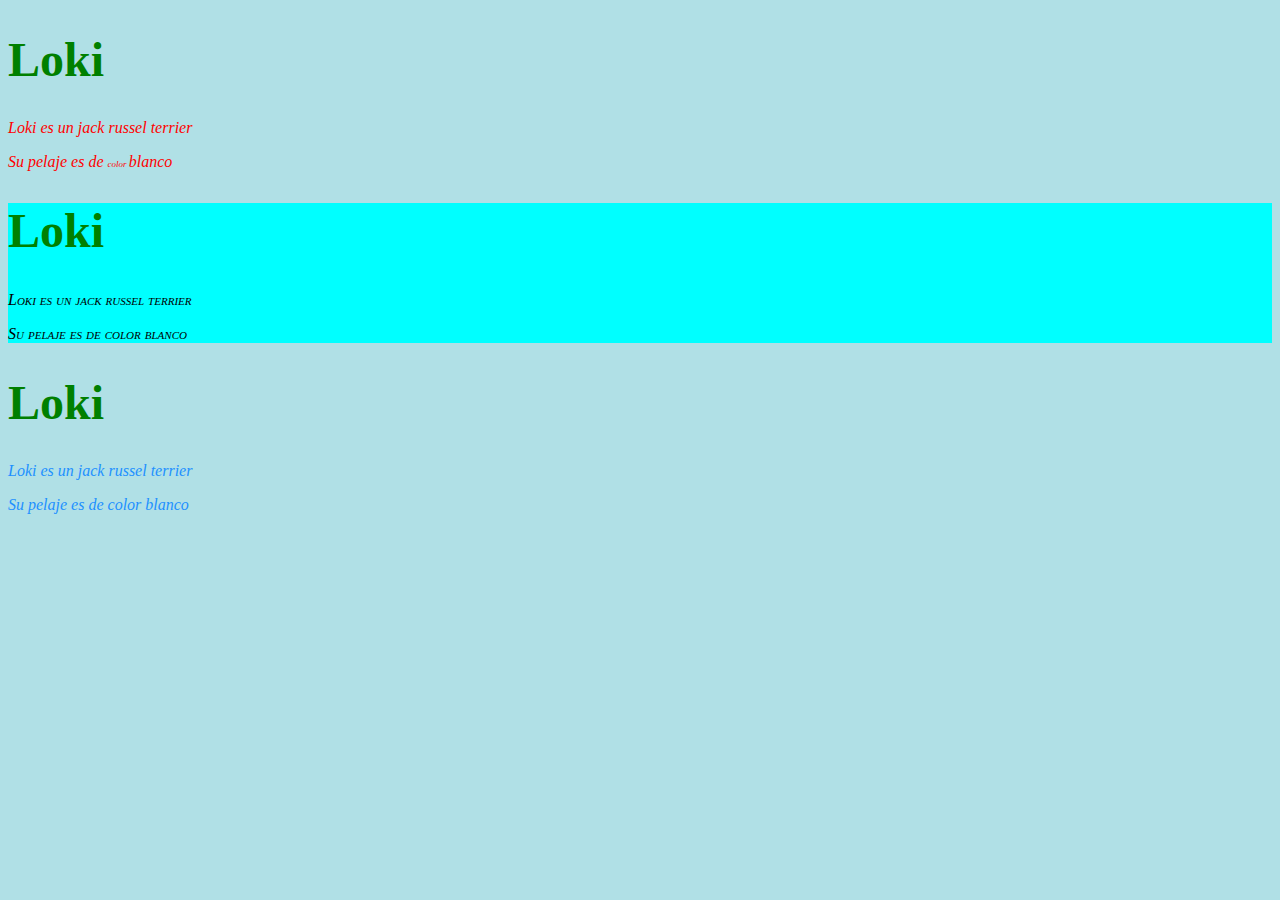
<file: loki.html>
<!DOCTYPE html>
<html lang="en">
<head>
    <meta charset="UTF-8">
    <meta name="viewport" content="width=device-width, initial-scale=1.0">
    <title>Loki</title>
       <link rel="stylesheet" href="Mia.css">
       <style>
        header p {color:red;}
        main {background-color: aqua;}
        main p {font-variant:small-caps;}
        div.yellow {color:dodgerblue;}
        .emphasis {font-size: xx-small;}

       </style>
</head>
<body>
    <header>
         <h1>Loki </h1>
    <p>Loki es un jack russel terrier</p>
    <p>Su pelaje es de <span class="emphasis">color </span> blanco</p>
    </header>

    <main>
    <h1>Loki </h1>
    <p>Loki es un jack russel terrier</p>
    <p>Su pelaje es de color blanco</p>
    </main>

    <div class="yellow">
         <h1>Loki </h1>
    <p>Loki es un jack russel terrier</p>
    <p>Su pelaje es de color blanco</p>
    </div>
</body>
</html>
</file>
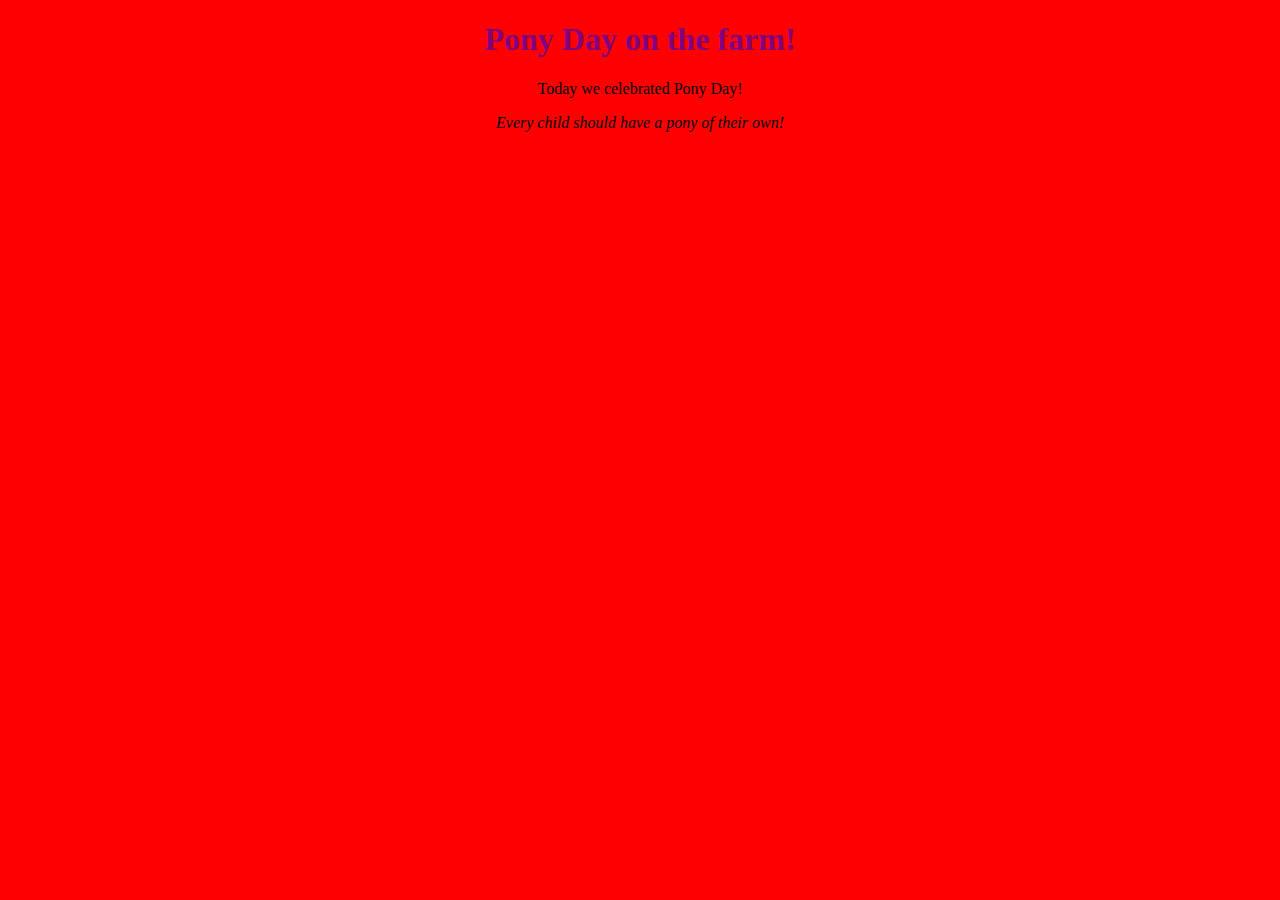
<file: mia.html>
<!DOCTYPE html>
<html lang="en">
<head>
    <meta charset="UTF-8">
    <meta name="viewport" content="width=device-width, initial-scale=1.0">
    <title>Document</title>
</head>
<body style="background-color: red; text-align:center;" >
    <h1 style="color: purple; font-family: Cambria, Cochin, Georgia, Times, 'Times New Roman', serif;">Pony Day on the farm!</h1>
        <p>Today we celebrated Pony Day!</p>
        <p style="font-style: oblique;font-variant: initial;">Every child should have a pony of their own!</p>
</body>
</html>
</file>
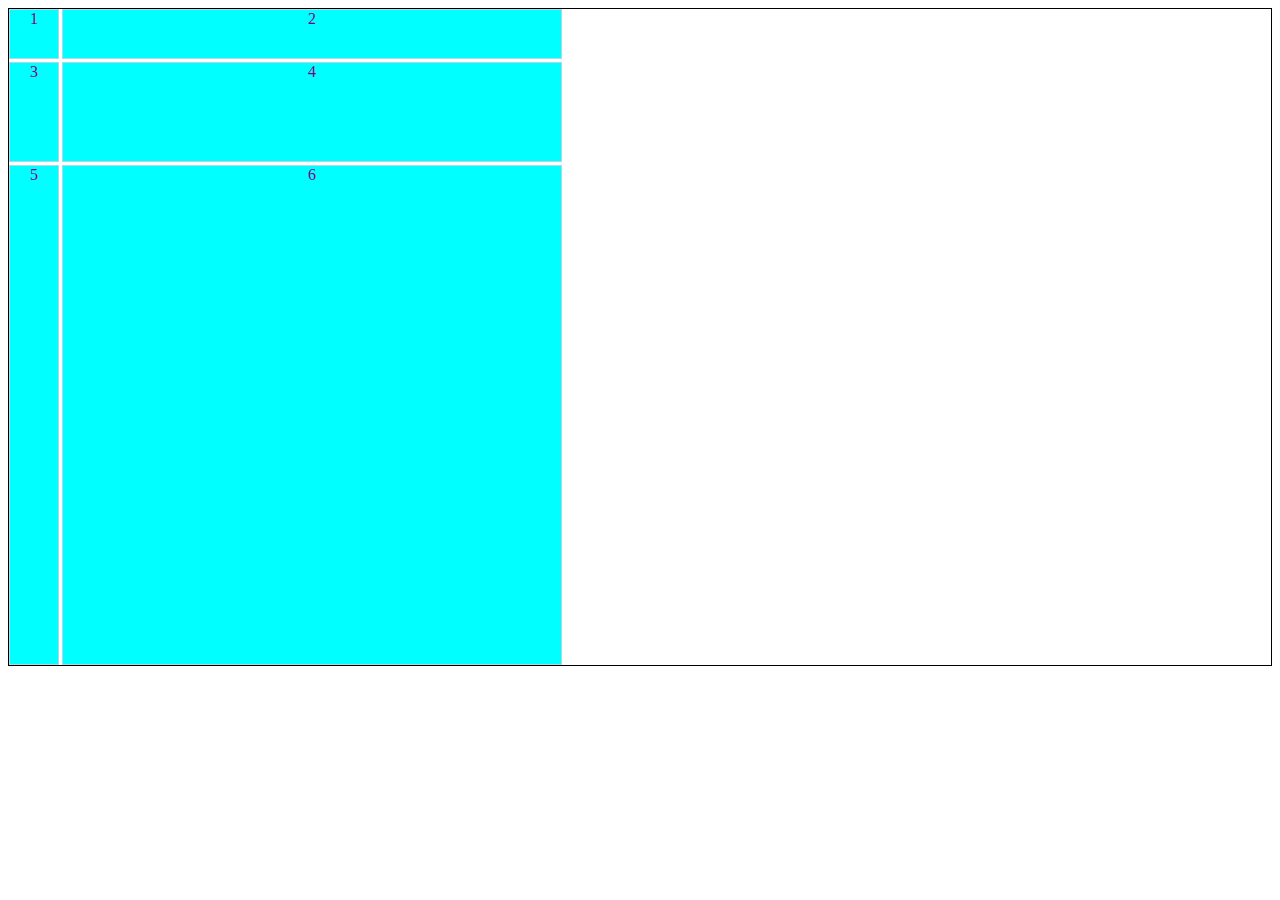
<file: notebook.html>
<!DOCTYPE html>
<html lang="en">
<head>
    <meta charset="UTF-8">
    <meta name="viewport" content="width=device-width, initial-scale=1.0">
    <title>Document</title>
    <style> 
        .container {
            display: grid;
            border: solid black 1px;
            gap: 3px; 
            grid-template-columns: 50px 500px;
            grid-template-rows: 50px 100px 500px;
        }
        .container div {
            background-color: aqua;
            color: purple;
            border: solid lightblue 1px;
            gap: 3em;
            text-align: center;
            border-radius:4x ;
        }
    </style>
</head>
<body>
    <div class="container">
            <div id="box1">1</div>
            <div id="box2">2</div>
            <div id="box3">3</div>
            <div id="box4">4 </div>
            <div id="box5">5</div>
            <div id="box6">6</div>
            

    </div>
    
</body>
</html>
</file>
<file: Mia.css>
body {background-color:powderblue;}
        h1{font-family:verdana;font-size:300%;color:green}
        p {font-style: oblique;}
</file>
